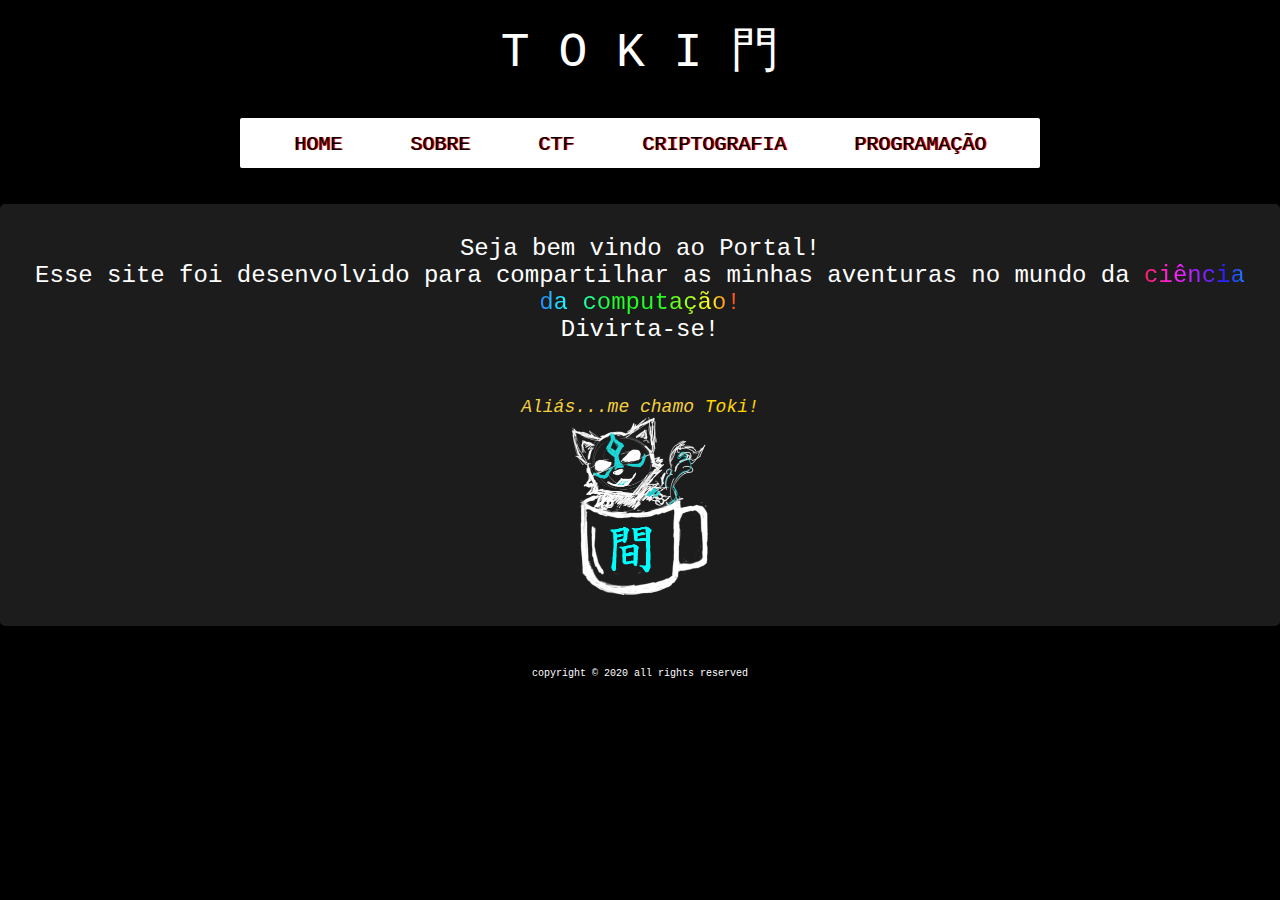
<file: index.html>
<!DOCTYPE html>
<html lang="pt-br">
	<head>
		<title>  T O K I 門 </title>
		<meta charset="UTF-8"/>
	
		<link href="css.css" rel="stylesheet"/>
	</head>

  <body bgcolor="black">

	
		<header>
		<br>
				<center><font face="Courier New" color="white" size="50px"> T O K I 門 </font></center>
			<br><br><center>
			<nav align="center">
				<ul>
					
					<li><a href="https://toki-mon.neocities.org/">home</a></li>
					<li><a href="sobre.html">Sobre</a></li>
					<li><a href="ctf.html">CTF</a></li>
					<li><a href="crip.html">Criptografia</a></li>
					<li><a href="prog.html">Programação</a></li>
					
				</ul>
			</nav>
			</center>
			<!--<div></div>-->
		</header>
		<br><br>
		
		
			<li class ="paneton">
			<p>
						<center><font face="Courier New" color=white size="5px">Seja bem vindo ao Portal!<br>Esse site foi desenvolvido para compartilhar as minhas aventuras no mundo da<span class="rainbow"> ciência da computação!</span><br>Divirta-se!</font></center>
						
					<br><br><br>
						   <center> 	<font face="Courier New" color=#F4D03F size="4px"><i>Aliás...me chamo  </i></font><font face="Courier" color="#FFD700" size="4px"><i>Toki!</i></font><br></center>
				<center><img src="img/hehe.png" width="145" height="177.5" alt="Um lobinho (okami) dentro de uma caneca, esse é o Toki. (Se você ouviu isso, Lucas, manda um YAY no whatsapp)" ></center>
				<!--hehe.png=580px710px-->
				</p>
		</li>
		<section>
			
				
		</section>
		
			
		
		
		<footer>
      <center>
      <br><br>
      <font face="Courier" color="white" size="1px">copyright © 2020 all rights reserved</font>
      </center>
		</footer>
	</body>
	
	
	
</html>
</file>
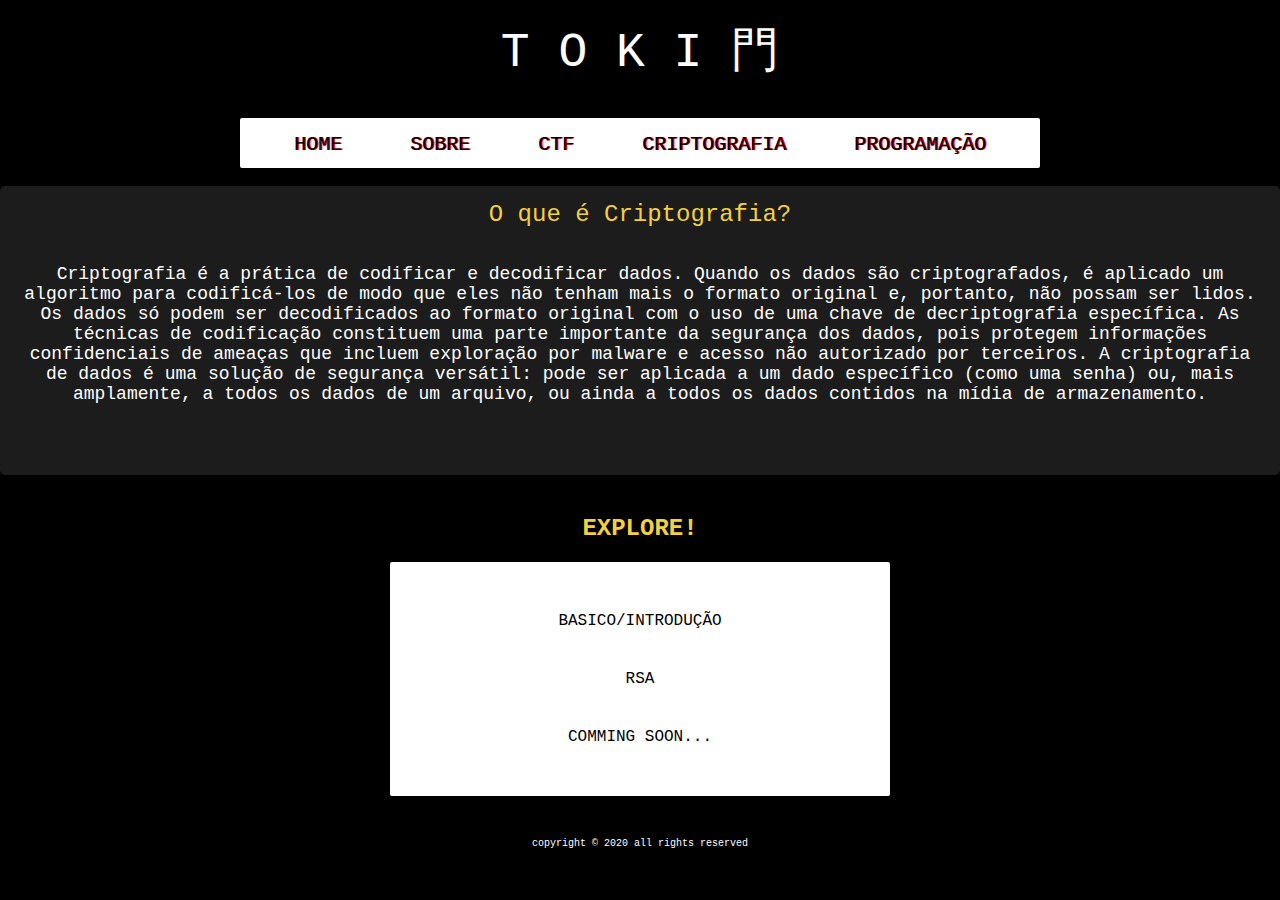
<file: crip.html>
<!DOCTYPE html>
<html lang="pt-br">
	<head>
		<title>  T O K I 門 </title>
		<meta charset="UTF-8"/>
		<link href="css.css" rel="stylesheet"/>
	</head>

  <body bgcolor="black">

	
		<header>
		<br>
				<center><font face="Courier New" color="white" size="50px"> T O K I 門 </font></center>
			<br><br><center>
			<nav align="center">
				<ul>
					
					<li><a href="https://toki-mon.neocities.org/">home</a></li>
					<li><a href="sobre.html">sobre</a></li>
					<li><a href="ctf.html">CTF</a></li>
					<li><a href="crip.html">Criptografia</a></li>
					<li><a href="prog.html">Programação</a></li>
				</ul>
			</nav>
			</center>
			<!--<div></div>-->
		</header>
		<br>
		<li class ="paneton">
				
		
		
						<center><font face="Courier New" style ="bold" color=#F4D03F size="5px">O que é Criptografia?</font><font face="Courier New" color=white size="4px"><br><br><p>Criptografia é a prática de codificar e decodificar dados. Quando os dados são criptografados, é aplicado um algoritmo para codificá-los de modo que eles não tenham mais o formato original e, portanto, não possam ser lidos. Os dados só podem ser decodificados ao formato original com o uso de uma chave de decriptografia específica. As técnicas de codificação constituem uma parte importante da segurança dos dados, pois protegem informações confidenciais de ameaças que incluem exploração por malware e acesso não autorizado por terceiros. A criptografia de dados é uma solução de segurança versátil: pode ser aplicada a um dado específico (como uma senha) ou, mais amplamente, a todos os dados de um arquivo, ou ainda a todos os dados contidos na mídia de armazenamento.</p><br><br></font></center>
		
		</li>
		<br>
		<center><h2><font face="Courier" color=#F4D03F>EXPLORE!</font></h2></center>
			<live class ="menuzin" align="center">
	
			<ul>
			
  <live><a href="#home">Basico/Introdução</a></live>
  <live><a href="#news">RSA</a></live>
  <live><a href="#about">Comming soon...</a></live>
</ul>

	</live>
		<section>
		
				
		</section>
		
		
		
		
		<footer>
      <center>
      <br><br>
      <font face="Courier" color="white" size="1px">copyright © 2020 all rights reserved</font>
      </center>
		</footer>
	</body>
	
	
	
</html>
</file>
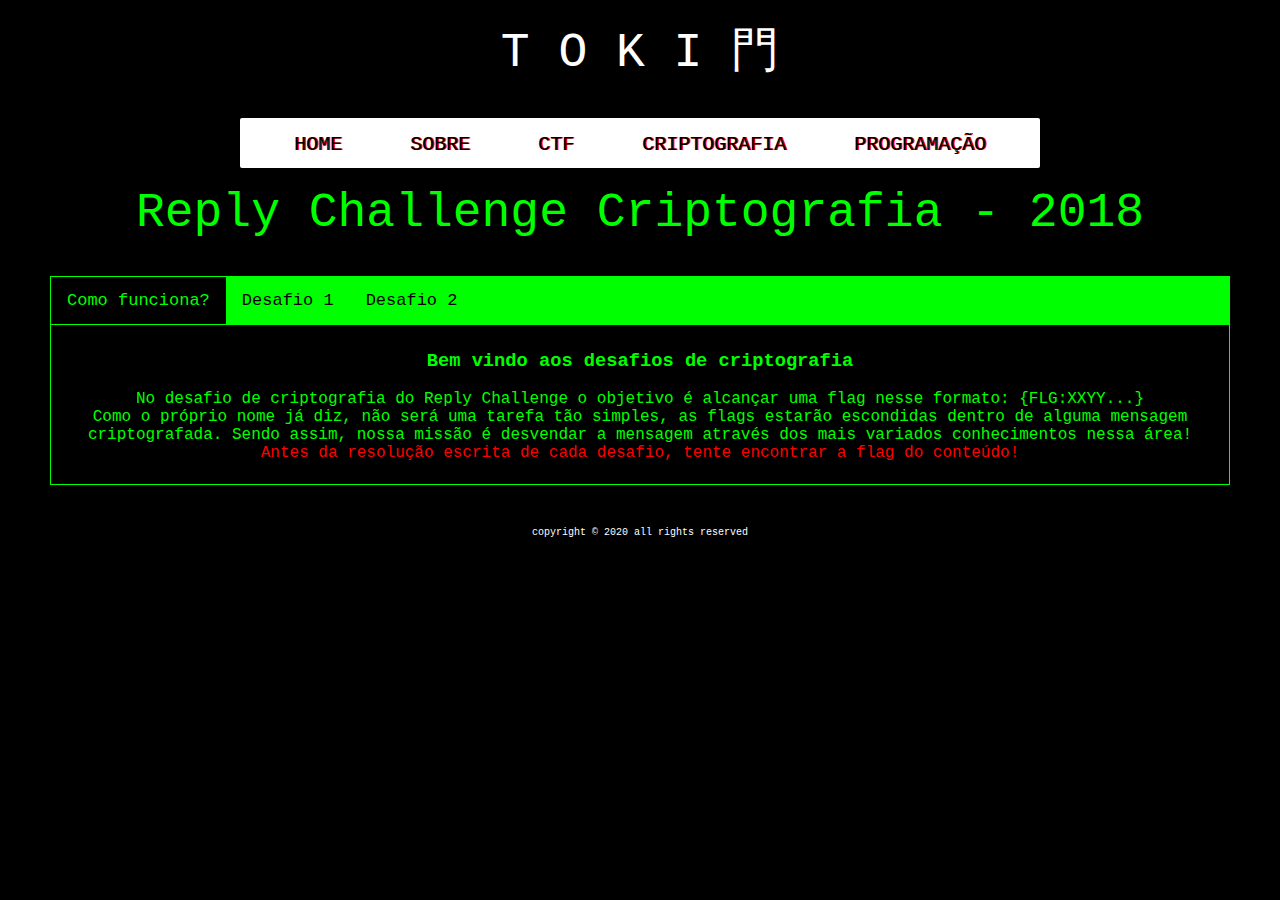
<file: cripto_18.html>
<!DOCTYPE html>
<html lang="pt-br">
	<head>
		<link rel="apple-touch-icon" sizes="57x57" href="/apple-icon-57x57.png">
<link rel="apple-touch-icon" sizes="60x60" href="/apple-icon-60x60.png">
<link rel="apple-touch-icon" sizes="72x72" href="/apple-icon-72x72.png">
<link rel="apple-touch-icon" sizes="76x76" href="/apple-icon-76x76.png">
<link rel="apple-touch-icon" sizes="114x114" href="/apple-icon-114x114.png">
<link rel="apple-touch-icon" sizes="120x120" href="/apple-icon-120x120.png">
<link rel="apple-touch-icon" sizes="144x144" href="/apple-icon-144x144.png">
<link rel="apple-touch-icon" sizes="152x152" href="/apple-icon-152x152.png">
<link rel="apple-touch-icon" sizes="180x180" href="/apple-icon-180x180.png">
<link rel="icon" type="image/png" sizes="192x192"  href="/android-icon-192x192.png">
<link rel="icon" type="image/png" sizes="32x32" href="/favicon-32x32.png">
<link rel="icon" type="image/png" sizes="96x96" href="/favicon-96x96.png">
<link rel="icon" type="image/png" sizes="16x16" href="/favicon-16x16.png">
<link rel="manifest" href="/manifest.json">
<meta name="msapplication-TileColor" content="#ffffff">
<meta name="msapplication-TileImage" content="/ms-icon-144x144.png">
<meta name="theme-color" content="#ffffff">
		<title>  T O K I 門 </title>
		
		<meta charset="UTF-8"/>
		<link href="css.css" rel="stylesheet"/>
	</head>

  <body bgcolor="black">

	
		<header>
		<br>
				<center><font face="Courier New" color="white" size="50px">T O K I 門</font></center>
			<br><br><center>
			<nav align="center">
				<ul>
					
					<li><a href="https://toki-mon.neocities.org/">home</a></li>
					<li><a href="sobre.html">sobre</a></li>
					<li><a href="ctf.html">CTF</a></li>
					<li><a href="crip.html">Criptografia</a></li>
					<li><a href="prog.html">Programação</a></li>
				</ul>
			</nav>
			</center>
			<!--<div></div>-->
		</header>
		<center><br><font face="Courier New" color="#00FF00" size= "10px">Reply Challenge Criptografia - 2018</font></center>
			<br><br><center>
		
		
		
		
		<section>
		<div class="tab">
  <button class="tablinks" onclick="openCity(event, 'funciona')" id="defaultOpen">Como funciona?</button>
  <button class="tablinks" onclick="openCity(event, 'd1')">Desafio 1</button>
  <button class="tablinks" onclick="openCity(event, 'd2')">Desafio 2</button>
</div>

<div id="funciona" class="tabcontent">
  <h3>Bem vindo aos desafios de criptografia</h3>
  <p>No desafio de criptografia do Reply Challenge o objetivo é alcançar uma flag nesse formato: {FLG:XXYY...}<br>Como o próprio nome já diz, não será uma tarefa tão simples, as flags estarão escondidas dentro de alguma mensagem criptografada. Sendo assim, nossa missão é desvendar a mensagem através dos mais variados conhecimentos nessa área!<br><font color="red">Antes da resolução escrita de cada desafio, tente encontrar a flag do conteúdo!</font></p>
    
</div>

<div id="d1" class="tabcontent">
  <h1>WarMap</h1>
  <p><a href="/reply/WarMap.txt" download>
  <img width="100px" height="100px" src="/img/down.png" alt="download arquivo">
</a>
  <br><br><br><br><br><br>RESOLUÇÃO:<br></p> 
  <p style="text-align:left">INICIO<font color="#F1C40F"><br> O primeiro desafio consistia em decifrar o que estava escrito no arquivo WarMap.txt. A princípio não consegui sair do lugar, achei que poderia ser algum .hash, mas nao estava bem certa ainda. Após uma grande ajuda (tk u Iris :3), concluimos que era o formato base64. Utilizando um conversor online <a href="https://www.base64decode.org/">base64</a>, chegamos a uma sequencia binária:<br></font></p>
    <center> <img src="/img/cripto1_img1.png" alt="Convertendo texto de base64 para binário"> </center>
  <p style="text-align:left">
  
  <br>FIM;<br></p>


  
</div>

<div id="d2" class="tabcontent">
  <h3>Please+Don't+RFC</h3>
  <p>Infelizmente por problemas técnicos, nao consegui liberar o arquivo <font color="red">.pcap</font><br>Felizmente, todos os desafios do Reply estão disponíveis no site deles, então é só se inscrever e se divertir!<br><font color="white">LINK:</font><br><br><a href="https://challenges.reply.com/tamtamy/challenges/category/cybersecurity.action#training">Reply Challenge</a></p>
  <br><br><br>RESOLUÇÃO:<br>
  <p style="text-align:left"><font color="#F1C40F">INICIO<br>
 
  
  
  
  <br>FIM;<br></font></p>
</div>

<script>
function openCity(evt, cityName) {
  var i, tabcontent, tablinks;
  tabcontent = document.getElementsByClassName("tabcontent");
  for (i = 0; i < tabcontent.length; i++) {
    tabcontent[i].style.display = "none";
  }
  tablinks = document.getElementsByClassName("tablinks");
  for (i = 0; i < tablinks.length; i++) {
    tablinks[i].className = tablinks[i].className.replace(" active", "");
  }
  document.getElementById(cityName).style.display = "block";
  evt.currentTarget.className += " active";
}

// Get the element with id="defaultOpen" and click on it
document.getElementById("defaultOpen").click();
</script>
				
		</section>
		
		
		
		
		<footer>
      <center>
      <br><br>
      <font face="Courier" color="white" size="1px">copyright © 2020 all rights reserved</font>
      </center>
      
		</footer>
		
	</body>
	
	
	
</html>
</file>
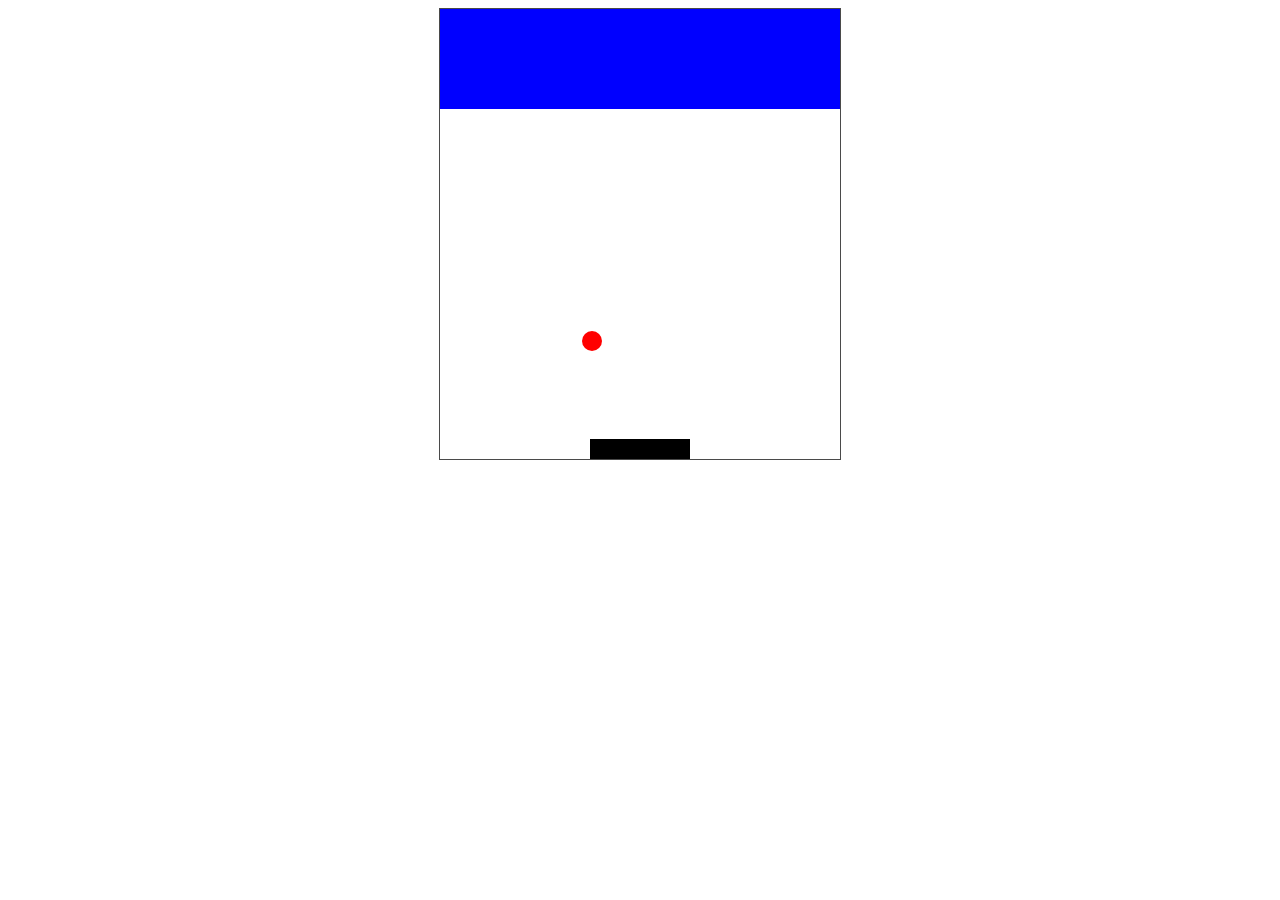
<file: fail.html>
<!doctype html>
<html>
<body onkeyDown='movebarra(event.which);'>
<center><canvas id=canvas width=400 height=450 style='border:1px solid #4a4a4a;'></canvas></center>
<script>
canvas=document.getElementById('canvas').getContext('2d');
blocos=[];
for(x=0;x<8;x++)for(y=0;y<5;y++)blocos.push([x*50,y*20,true]);
x=20;
y=200;
tamanho=10;
dx=2;
dy=2;
barrax=150;
function anda()
{  
    x+=dx;
    y+=dy;
    if(x<tamanho)dx*=-1;
    if(y<tamanho)dy*=-1;
    if(x>400-tamanho)dx*=-1;
    if(y>450-tamanho)dy*=-1;
    canvas.fillStyle='#ffffff';
    canvas.fillRect(0,0,400,450);
    canvas.fillStyle='#000000';
    canvas.fillRect(barrax,430,100,20);
    canvas.fillStyle='#ff0000';
    canvas.beginPath();
    canvas.arc(x,y,tamanho,0,Math.PI*2,false);
    canvas.fill();
    for(c=0;c<blocos.length;c++)if(blocos[c][2])
    {  
        canvas.fillStyle='#0000ff';
        canvas.fillRect(blocos[c][0],blocos[c][1],50,20);
    }
    for(c=0;c<blocos.length;c++)if(blocos[c][2])
    {  
        var dif=y-blocos[c][1]-tamanho;
        if((dy<0&&(dif>0&&dif<20))||(dy>0&&(dif<0&&dif>-20)))
        {  
            if(x>blocos[c][0]&&x<blocos[c][0]+50)
            {  blocos[c][2]=false;
                dy*=-1;
            }
        }
    }
    if(y>430-tamanho)
    {  
        var dif=x-barrax;
        if(dif>-10&&dif<110)
        {  
            dy*=-1;
            if(dif>-10&&dif<15)dx=-3;
            if(dif>=15&&dif<50)dx=-2;
            if(dif>=50&&dif<85)dx=2;
            if(dif>=85&&dif<110)dx=3;
            y=430-tamanho;
        }
    }
    if(y<450-tamanho)setTimeout('anda();',10);
    else alert('Fim de jogo');
}
anda();
function movebarra(tecla)
{  
    /*alert(tecla);*/
    if(tecla==37)barrax-=40;
    if(tecla==39)barrax+=40;
}
</script>
</body>
</file>
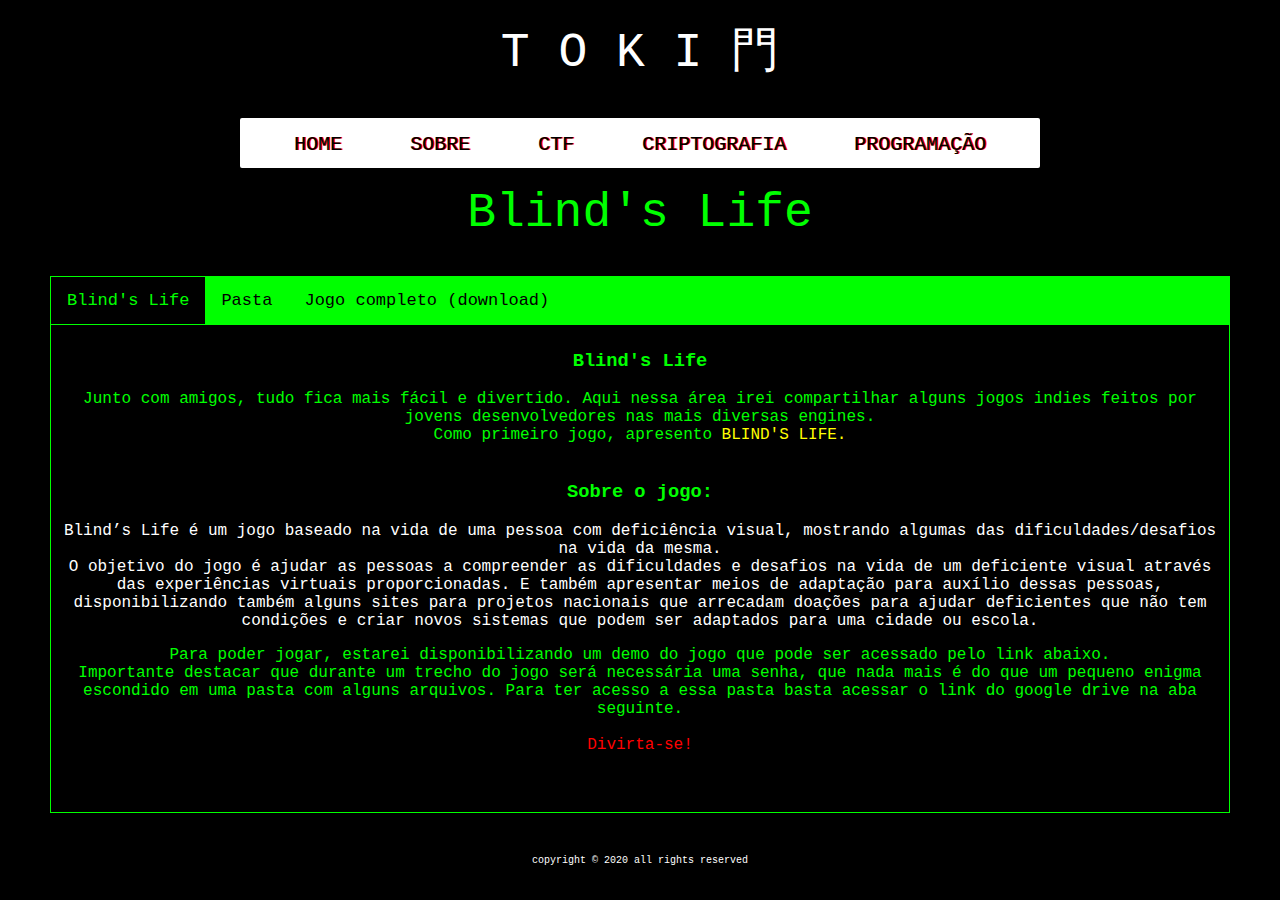
<file: jogo.html>
<!DOCTYPE html>
<html lang="pt-br">
	<head>
	
		<title>  T O K I 門 </title>
		
		<meta charset="UTF-8"/>
		<link href="css.css" rel="stylesheet"/>
	</head>

  <body bgcolor="black">

	
		<header>
		<br>
				<center><font face="Courier New" color="white" size="50px">T O K I 門</font></center>
			<br><br><center>
			<nav align="center">
				<ul>
					
					<li><a href="https://toki-mon.neocities.org/">home</a></li>
					<li><a href="sobre.html">sobre</a></li>
					<li><a href="ctf.html">CTF</a></li>
					<li><a href="crip.html">Criptografia</a></li>
					<li><a href="prog.html">Programação</a></li>
				</ul>
			</nav>
			</center>
			<!--<div></div>-->
		</header>
		<center><br><font face="Courier New" color="#00FF00" size= "10px">Blind's Life</font></center>
			<br><br><center>
		
		
		
		
		<section>
		<div class="tab">
  <button class="tablinks" onclick="openCity(event, 'funciona')" id="defaultOpen">Blind's Life</button>
  <button class="tablinks" onclick="openCity(event, 'd1')">Pasta</button>
  <button class="tablinks" onclick="openCity(event, 'd2')">Jogo completo (download)</button>
</div>

<div id="funciona" class="tabcontent">
  <h3>Blind's Life</h3>
  <p>Junto com amigos, tudo fica mais fácil e divertido. Aqui nessa área irei compartilhar alguns jogos indies feitos por jovens desenvolvedores nas mais diversas engines.<br>Como primeiro jogo, apresento <font color="yellow">BLIND'S LIFE.</font><br><br><h3>Sobre o jogo:</h3></p><p><font color="white">Blind’s Life é um jogo baseado na vida de uma pessoa com deficiência visual, mostrando algumas das dificuldades/desafios na vida da mesma.<br>O objetivo do jogo é ajudar as pessoas a compreender as dificuldades e desafios na vida de um deficiente visual através das experiências virtuais proporcionadas. E também apresentar meios de adaptação para auxílio dessas pessoas, disponibilizando também alguns sites para projetos nacionais que arrecadam doações para ajudar deficientes que não tem condições e criar novos sistemas que podem ser adaptados para uma cidade ou escola.</font> </p><p>Para poder jogar, estarei disponibilizando um demo do jogo que pode ser acessado pelo link abaixo.<br>Importante destacar que durante um trecho do jogo será necessária uma senha, que nada mais é do que um pequeno enigma escondido em uma pasta com alguns arquivos. Para ter acesso a essa pasta basta acessar o link do google drive na aba seguinte.<br><br><font color="red">Divirta-se!</font></p>
    <a href="https://toki-mon.000webhostapp.com/game_html/game.html">Jogo Demo</a><br><br>
    
</div>

<div id="d1" class="tabcontent">
  <h1>Arquivos rsrs</h1>
  <p><a href="https://drive.google.com/open?id=1YFsbbYPW1mnYxxF2O30r4cAGJG4vp-_K" download>
  <img width="100px" height="100px" src="/img/down.png" alt="download arquivo">
</a>
<br><br><br>
<h1>Relatório de criação do jogo</h1>
<p><font color="white">Documento completo do trabalho de criação do jogo.</font> </p>
<a href="Blinds Life Oficial.pdf" download>
  <img width="100px" height="100px" src="/img/down.png" alt="download relatório">
</a>

  <br><br><br>


  
</div>

<div id="d2" class="tabcontent">
  <h3>Blind's Life Full Game</h3>
  <p>Para ter acesso ao jogo completo é necessário fazer o donwload através do link do google drive abaixo. O jogo pode ser rodado em qualquer computador com o sistema do Windows ou que tenha compatibilidade para rodar um programa do tipo<font color="red">.exe</font><br>O arquivo está compactado em .ZIP, então com o botao direito do mouse aperte na opção de extrair os arquivos. E por fim clique no arquivo <font color="yellow">Blind's Life.exe<font><br><font color="white">LINK PARA DOWNLOAD:</font><br><br><a href="https://drive.google.com/file/d/1eFVBw-rDp62FeuUSM1pbCyrye7nsXX75/view?usp=sharing">AQUI</a></p>
  <br>
</div>

<script>
function openCity(evt, cityName) {
  var i, tabcontent, tablinks;
  tabcontent = document.getElementsByClassName("tabcontent");
  for (i = 0; i < tabcontent.length; i++) {
    tabcontent[i].style.display = "none";
  }
  tablinks = document.getElementsByClassName("tablinks");
  for (i = 0; i < tablinks.length; i++) {
    tablinks[i].className = tablinks[i].className.replace(" active", "");
  }
  document.getElementById(cityName).style.display = "block";
  evt.currentTarget.className += " active";
}

// Get the element with id="defaultOpen" and click on it
document.getElementById("defaultOpen").click();
</script>
				
		</section>
		
		
		
		
		<footer>
      <center>
      <br><br>
      <font face="Courier" color="white" size="1px">copyright © 2020 all rights reserved</font>
      </center>
      
		</footer>
		
	</body>
	
	
	
</html>
</file>
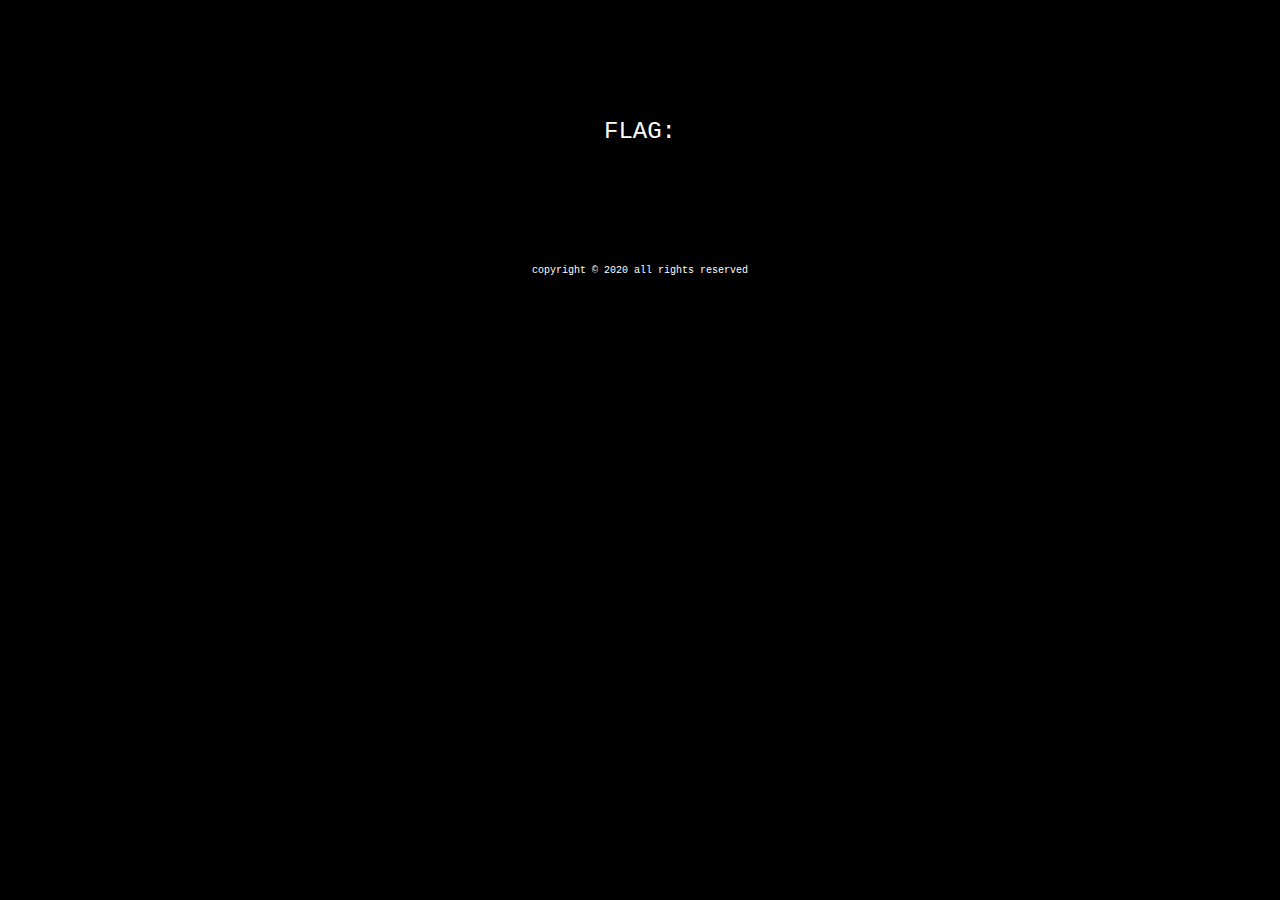
<file: nada_interrogacao.html>
<!DOCTYPE html>
<html lang="pt-br">
	<head>
		<title>T O K I 門</title>
		<meta charset="UTF-8"/>
		<link href="css.css" rel="stylesheet"/>
	</head>

  <body bgcolor="black">

	
		<header>
		<br>
				<center><font face="Courier New" color="white" size="50px"><a href="https://toki-mon.neocities.org/"> T O K I 門</a> </font></center>
			<br><br><center>
			<font face="Courier New" color="white" size="5px">FLAG: <!--{FLAG:PARABENS}--><font>
			</center>
			<!--<div></div>-->
		</header>
		<br><br>
			
		<section>
			
				
		</section>
		
			
		
		
		<footer>
      <center>
      <br><br>
      <font face="Courier" color="white" size="1px">copyright © 2020 all rights reserved</font>
      </center>
		</footer>
	</body>
	
	
	
</html>
</file>
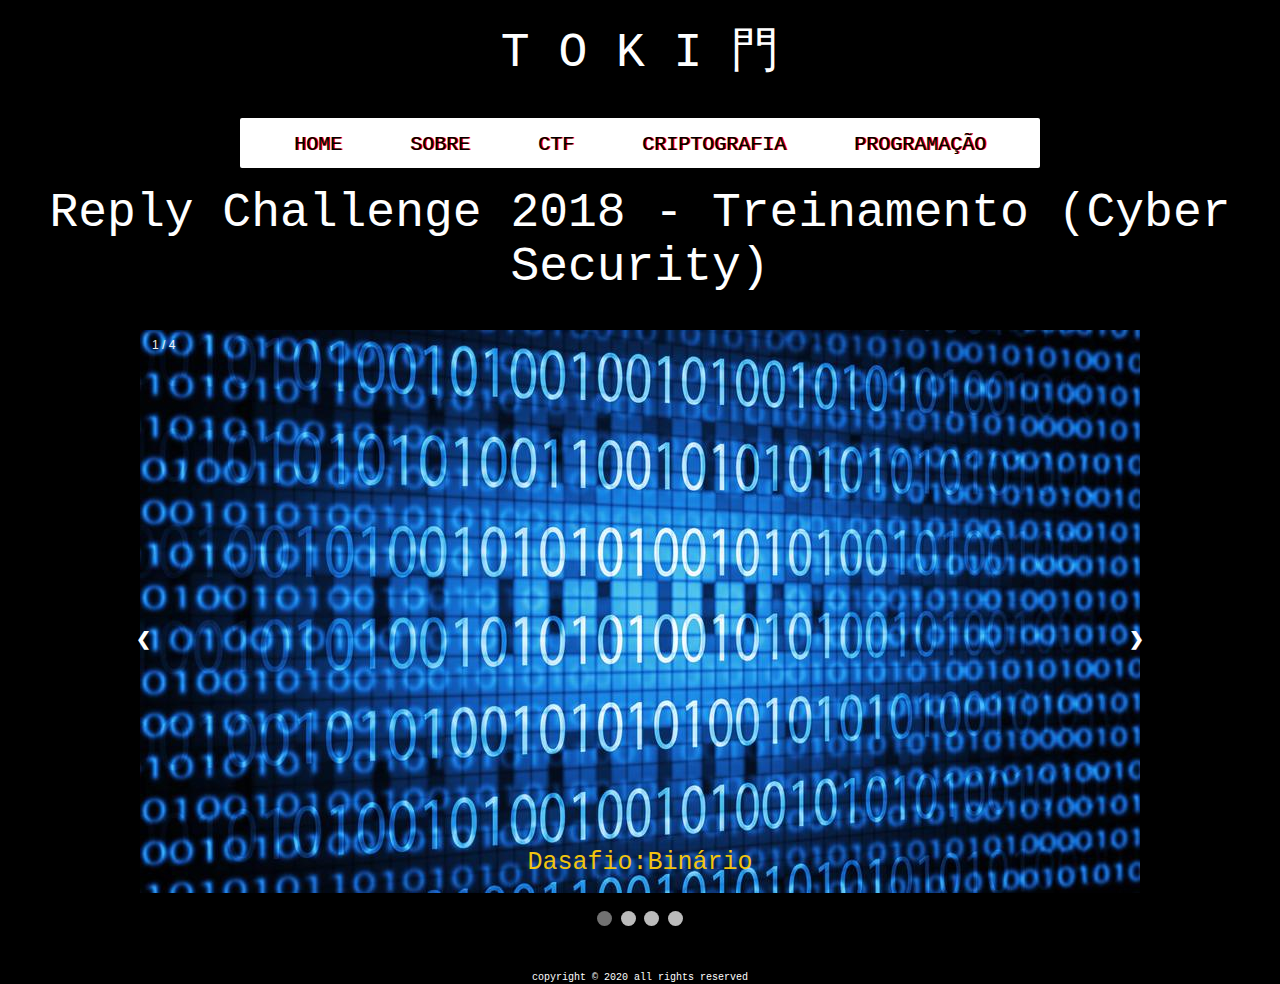
<file: RC18.html>
<!DOCTYPE html>
<html lang="pt-br">
	<head>
		<title>  T O K I 門 </title>
		<meta charset="UTF-8"/>
		<link href="css.css" rel="stylesheet"/>
	</head>

  <body bgcolor="black">

	
		<header>
		<br>
				<center><font face="Courier New" color="white" size="50px">T O K I 門</font></center>
			<br><br><center>
			<nav align="center">
				<ul>
					
					<li><a href="https://toki-mon.neocities.org/">home</a></li>
					<li><a href="sobre.html">sobre</a></li>
					<li><a href="ctf.html">CTF</a></li>
					<li><a href="crip.html">Criptografia</a></li>
					<li><a href="prog.html">Programação</a></li>
				</ul>
			</nav>
			</center>
			<!--<div></div>-->
		</header>
		<center><br><font face="Courier New" color="white" size= "10px">Reply Challenge 2018 - Treinamento (Cyber Security)</font></center>
			<br><br><center>
		
		
		
		
		<section>
		<div class="slideshow-container">

<div class="mySlides fade">
  <div class="numbertext">1 / 4</div>
  <img src="img/binario.jpg"  style="width:100%">
  <div class="text">Dasafio:Binário</div>
</div>

<div class="mySlides fade">
  <div class="numbertext">2 / 4</div>
  <a href="cripto_18.html"><img src="img/cripto.jpg" style="width:100%"></a>
  <div class="text">Dasafio:Criptografia</div>
</div>

<div class="mySlides fade">
  <div class="numbertext">3 / 4</div>
  <img src="img/web.jpg" style="width:100%">
  <div class="text">Dasafio:WEB</div>
</div>
<div class="mySlides fade">
  <div class="numbertext">4 / 4</div>
  <img src="img/img_ch.png" style="width:100%">
  <div class="text">Dasafio:Extras</div>
</div>


<a class="prev" onclick="plusSlides(-1)">&#10094;</a>
<a class="next" onclick="plusSlides(1)">&#10095;</a>

</div>
<br>

<div style="text-align:center">
  <span class="dot" onclick="currentSlide(1)"></span> 
  <span class="dot" onclick="currentSlide(2)"></span> 
  <span class="dot" onclick="currentSlide(3)"></span> 
  <span class="dot" onclick="currentSlide(4)"></span> 
</div>

<script>
var slideIndex = 1;
showSlides(slideIndex);

function plusSlides(n) {
  showSlides(slideIndex += n);
}

function currentSlide(n) {
  showSlides(slideIndex = n);
}

function showSlides(n) {
  var i;
  var slides = document.getElementsByClassName("mySlides");
  var dots = document.getElementsByClassName("dot");
  if (n > slides.length) {slideIndex = 1}    
  if (n < 1) {slideIndex = slides.length}
  for (i = 0; i < slides.length; i++) {
      slides[i].style.display = "none";  
  }
  for (i = 0; i < dots.length; i++) {
      dots[i].className = dots[i].className.replace(" active", "");
  }
  slides[slideIndex-1].style.display = "block";  
  dots[slideIndex-1].className += " active";
}
</script>
				
		</section>
		
		
		
		
		<footer>
      <center>
      <br><br>
      <font face="Courier" color="white" size="1px">copyright © 2020 all rights reserved</font>
      </center>
		</footer>
	</body>
	
	
	
</html>
</file>
<file: css.css>
/* CSS is how you can add style to your website, such as colors, fonts, and positioning of your
   HTML content. To learn how to do something, just try searching Google for questions like
   "how to change link color." */

/* CSS do Menu*/
body{width:100%;margin:auto;min-width:600px;max-width:2000px}
nav{
	width: 800px;
	height: 50px;
	background-color: white;
	border-radius:2px;
	font-size:20px;
	font-family:Courier;
	font-weight:bolt;
	
	text-shadow: 1.5px 0px 0px red;
	margin: 0px 105px;
}

ul{
	height:auto;
	padding:15px 0px; /*Centralização do Menu*/
	margin:0px;
	
}


.rainbow {
  background-image: -webkit-gradient( linear, left top, right top, color-stop(0, #f22), color-stop(0.15, #f2f), color-stop(0.3, #22f), color-stop(0.45, #2ff), color-stop(0.6, #2f2),color-stop(0.75, #2f2), color-stop(0.9, #ff2), color-stop(1, #f22) );
  background-image: gradient( linear, left top, right top, color-stop(0, #f22), color-stop(0.15, #f2f), color-stop(0.3, #22f), color-stop(0.45, #2ff), color-stop(0.6, #2f2),color-stop(0.75, #2f2), color-stop(0.9, #ff2), color-stop(1, #f22) );
  color:transparent;
  -webkit-background-clip: text;
  background-clip: text;
}

nav li{
	display:inline; /*posiciona o menu em linha*/
	padding:20px;	/*espaçamento entre os menus*/
	
}
live{
 display:block;
 padding:20px;
}

a{
	text-decoration: none;/*retira o sublinhado do link*/
	text-transform: uppercase;
	color: black;
	padding:8px 8px 8px 8px; /*espaçamento entre os menus*/
}


a:hover{
	color:blue;
	background-color:#FFD700;
	padding:10px;
	border-radius:2px;
}
chiclete{
	
	border-radius:160px;
	background: white;
	
	
}
pao{
	margin-right: 50px;
}
panetone{
	border-radius:100px;
	background: white;
	margin: 10px 300px;
}pudim{
	margin-left: 50px;
}
coxinha{
	border-radius:10px;
	background-color: red;
	margin: 0px 300px;
}
chicrete{
		margin: 0px 300px;
	border-radius:100px;
	background: white;
	
}
tog{
	
	border-radius:100px;
	background: #1C1C1C;
	margin: 0px 500px;
	
}
.paneton{
  width: auto;
	height: auto;
	border-radius:5px;
	background: #1C1C1C;
	padding:15px 15px;
  margin: auto;
}
p {
    display: block;
    margin-block-start: 1em;
    margin-block-end: 1em;
    margin-inline-start: 0px;
    margin-inline-end: 0px;
    box-sizing: inherit;
}

p {
    margin: 16px 0;
    padding: 0;
}
div{
display:box;  
}
.container {
    -webkit-box-flex: 1;
    -moz-box-flex: 1;
    box-flex: 1;
    -webkit-flex: 1;
    -moz-flex: 1;
    -ms-flex: 1;
    flex: 1;
    max-width: 960px;
    line-height: 1.8em;
}


live.menuzin{
  font-family:Courier;
	font-weight:bolt;
	border-radius:2px;
	background:white;
		width: 500px;
	height:auto;
	padding:15px 0px; /*Centralização do Menu*/
	margin: auto;
	text-align: center;
	
}

live.compt1{
  background: black;
  outline-width: medium;
  outline-color:#00FF00; 
  height: 800px;
  width: 800px;
}
[data-tooltip] {
  position: relative;
  font-weight: bold;
}

[data-tooltip]:after {
  display: none;
  position: absolute;
  top: -5px;
  padding: 5px;
  border-radius: 3px;
  left: calc(100% + 2px);
  content: attr(data-tooltip);
  white-space: nowrap;
  background-color: #0095ff;
  color: White;
}

[data-tooltip]:hover:after {
  display: block;
}

center.hue{
		position:absolute;
		top:500px;
		right:500px;
	
}
center.ue{
		position:absolute;
		top:600px;
		right:50px;
	
}


/*PARTE DE SLIDE*/

* {box-sizing: border-box}
body {font-family: Verdana, sans-serif; margin:0}
.mySlides {display: none}
img {vertical-align: middle;}

/* Slideshow container */
.slideshow-container {
  max-width: 1000px;
  position: relative;
  margin: auto;
}

/* Next & previous buttons */
.prev, .next {
  cursor: pointer;
  position: absolute;
  top: 50%;
  width: auto;
  padding: 16px;
  margin-top: -22px;
  color: white;
  font-weight: bold;
  font-size: 18px;
  transition: 0.6s ease;
  border-radius: 0 3px 3px 0;
  user-select: none;
}

/* Position the "next button" to the right */
.next {
  right:-20px;
  border-radius: 3px 0 0 3px;
  margin:auto;
}
.prev {
  left: -20px;
  border-radius: 3px 0 0 3px;
  margin:auto;
}


/* On hover, add a black background color with a little bit see-through */
.prev:hover, .next:hover {
  background-color: rgba(0,0,0,0.8);
}

/* Caption text */
.text {
  color: #F1C40F;
  font-size: 25px;
  font-family: Courier;
  padding: 8px 12px;
  position: absolute;
  bottom: 8px;
  width: 100%;
  text-align: center;
}

/* Number text (1/3 etc) */
.numbertext {
  color: #f2f2f2;
  font-size: 12px;
  padding: 8px 12px;
  position: absolute;
  top: 0;
}

/* The dots/bullets/indicators */
.dot {
  cursor: pointer;
  height: 15px;
  width: 15px;
  margin: 0 2px;
  background-color: #bbb;
  border-radius: 50%;
  display: inline-block;
  transition: background-color 0.6s ease;
}

.active, .dot:hover {
  background-color: #717171;
}

/* Fading animation */
.fade {
  -webkit-animation-name: fade;
  -webkit-animation-duration: 1.5s;
  animation-name: fade;
  animation-duration: 1.5s;
}

@-webkit-keyframes fade {
  from {opacity: .4} 
  to {opacity: 1}
}

@keyframes fade {
  from {opacity: .4} 
  to {opacity: 1}
}

/* On smaller screens, decrease text size */
@media only screen and (max-width: 300px) {
  .prev, .next,.text {font-size: 11px}
  
}

/*PARTE DE tab*/

.tab {
  font-family: courier;
  overflow: hidden;
  border: 1px solid #00FF00;
  background-color: #00FF00;
  margin-right: 50px;
  margin-left: 50px;
}

/* Style the buttons inside the tab */
.tab button {
   font-family: courier;
  background-color: inherit;
  float: left;
  border: none;
  outline: none;
  cursor: pointer;
  padding: 14px 16px;
  transition: 0.3s;
  font-size: 17px;
}

/* Change background color of buttons on hover */
.tab button:hover {
  background-color: #000000;
  color: #00FF00
}

/* Create an active/current tablink class */
.tab button.active {
  background-color: #000000;
 color: #00FF00; 
}

/* Style the tab content */
.tabcontent {
   font-family: courier;
   color: #00FF00;
  display: none;
  padding: 6px 12px;
  border: 1px solid #00FF00;
  border-top: none;
  margin-right: 50px;
  margin-left: 50px;
}








/*Relogio*/
</file>
